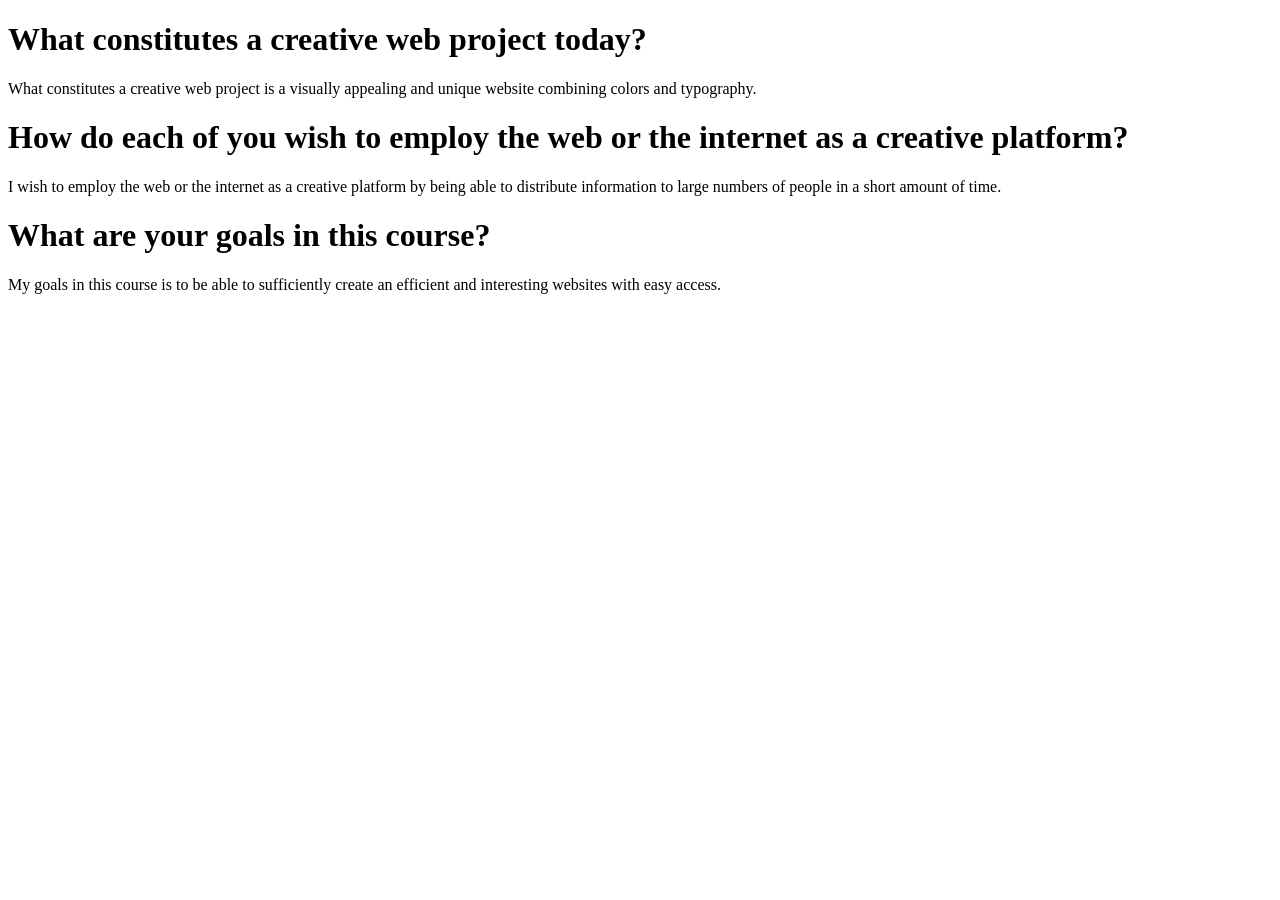
<file: CW1.html>
<!DOCTYPE html>
<html lang="en">
<head>
  <title>In Class Assignment #1</title>
</head>
<body>

<h1>What constitutes a creative web project today?</h1>
<p> What constitutes a creative web project is a visually appealing and unique website combining colors and typography.</p>

<h1>How do each of you wish to employ the web or the internet as a creative platform? </h1>
<p> I wish to employ the web or the internet as a creative platform by being able to distribute information to large numbers of people in a short amount of time.</p>

<h1>What are your goals in this course?</h1>
<p>My goals in this course is to be able to sufficiently create an efficient and interesting websites with easy access. </p>


</body>
</html>
</file>
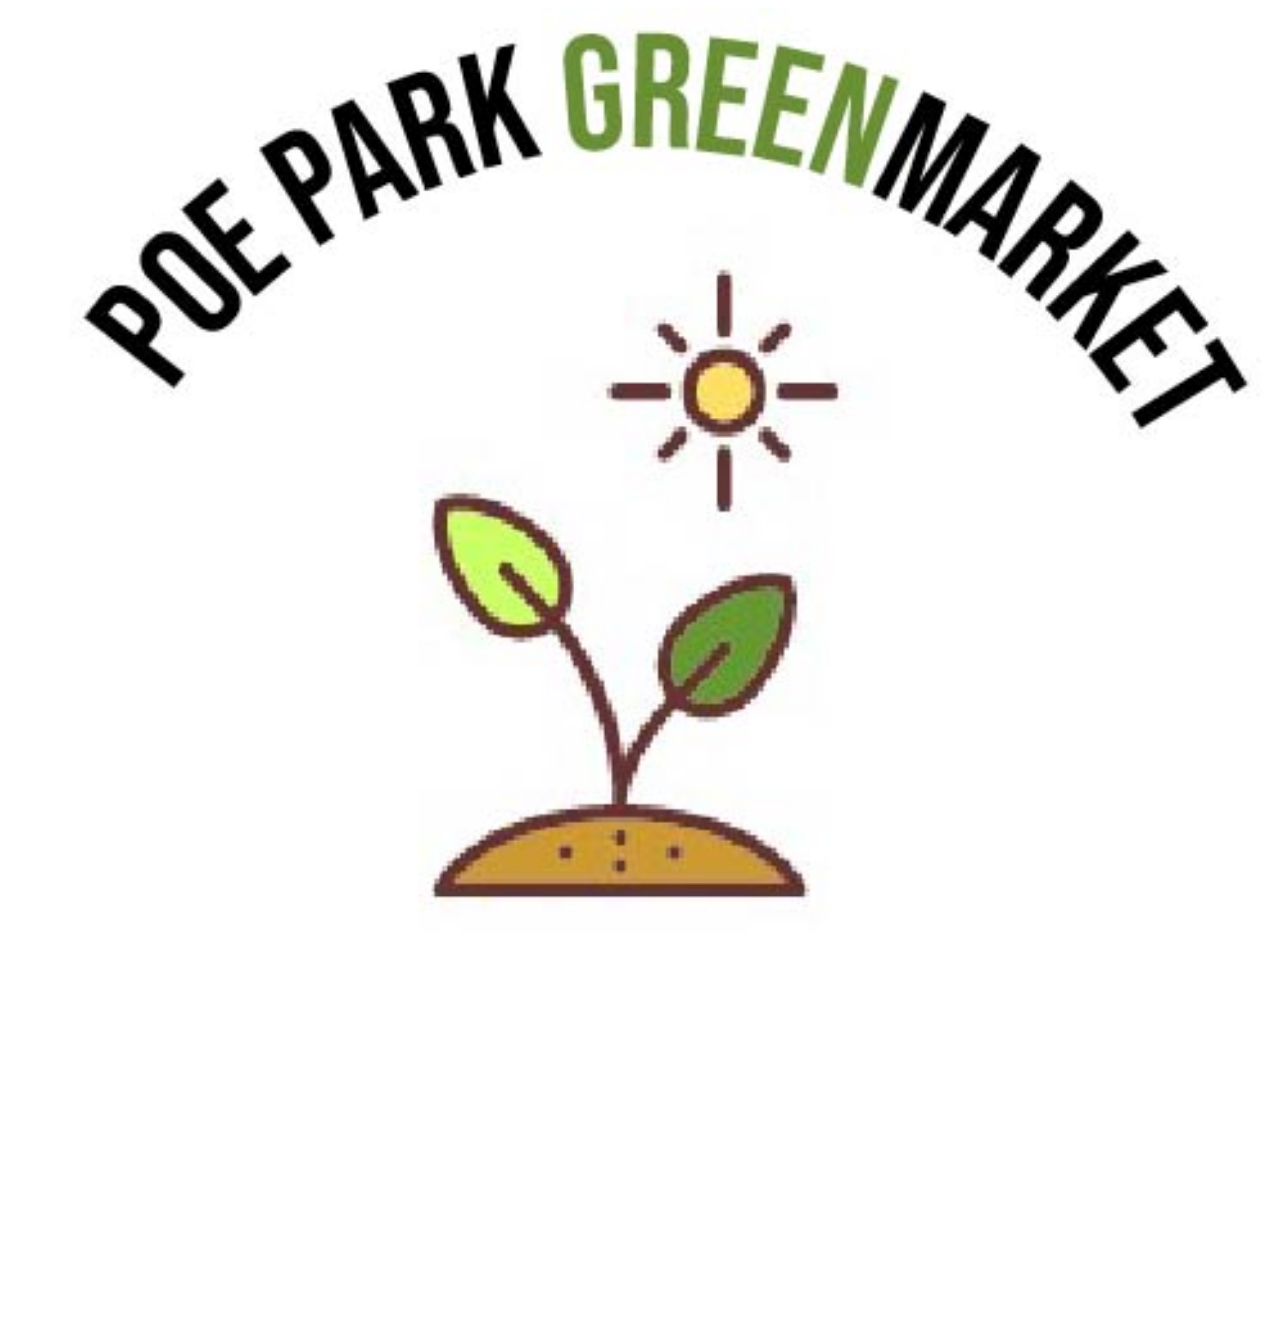
<file: CW4.html>
<!DOCTYPE html>
<html>
<head>
<meta name="viewport" content="width=device-width, initial-scale=1">
<style>
.responsive {
  width: 100%;
  height: auto;
}
</style>
</head>
<body>
<img src="logo.svg" class="responsive" width="300" height="300">

</body>
</html>
</file>
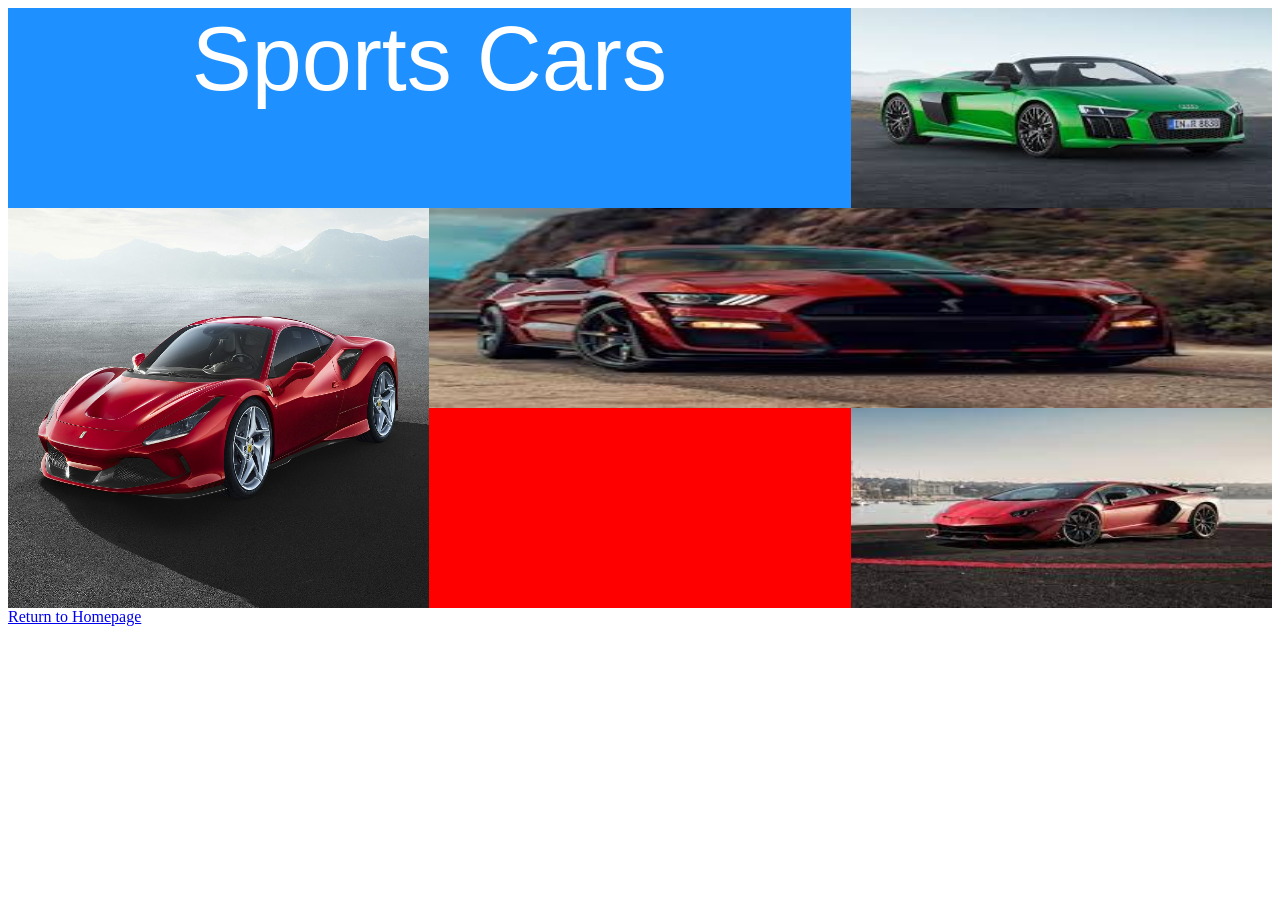
<file: CW6.html>
<!DOCTYPE html>
<html>
<head>
<meta name="viewport" content="width=device-width, initial-scale=1.0">

	<title>grids!</title>
	<link rel="stylesheet" type="text/css" href="grid_style2.css">
</head>
<body>

<div class="wrapper">
  <div id="item1"> Sports Cars	</div>
  <div id="item2"><img src="ferrari1.jpg" width=100% height=100% ></div>
  <div id="item3"><img src="audi.jpg" width=100% height=100% ></div>
  <div id="item4"><img src="mustang.jpg" width=100% height=100% ></div>
  <div id="item5"></div>
  <div id="item6"><img src="lambo1.jpg" width=100% height=100%></div>
</div>
<a href="index.html" title="Link returns to Homepage.">Return to Homepage</a>
</body>
</html>
</file>
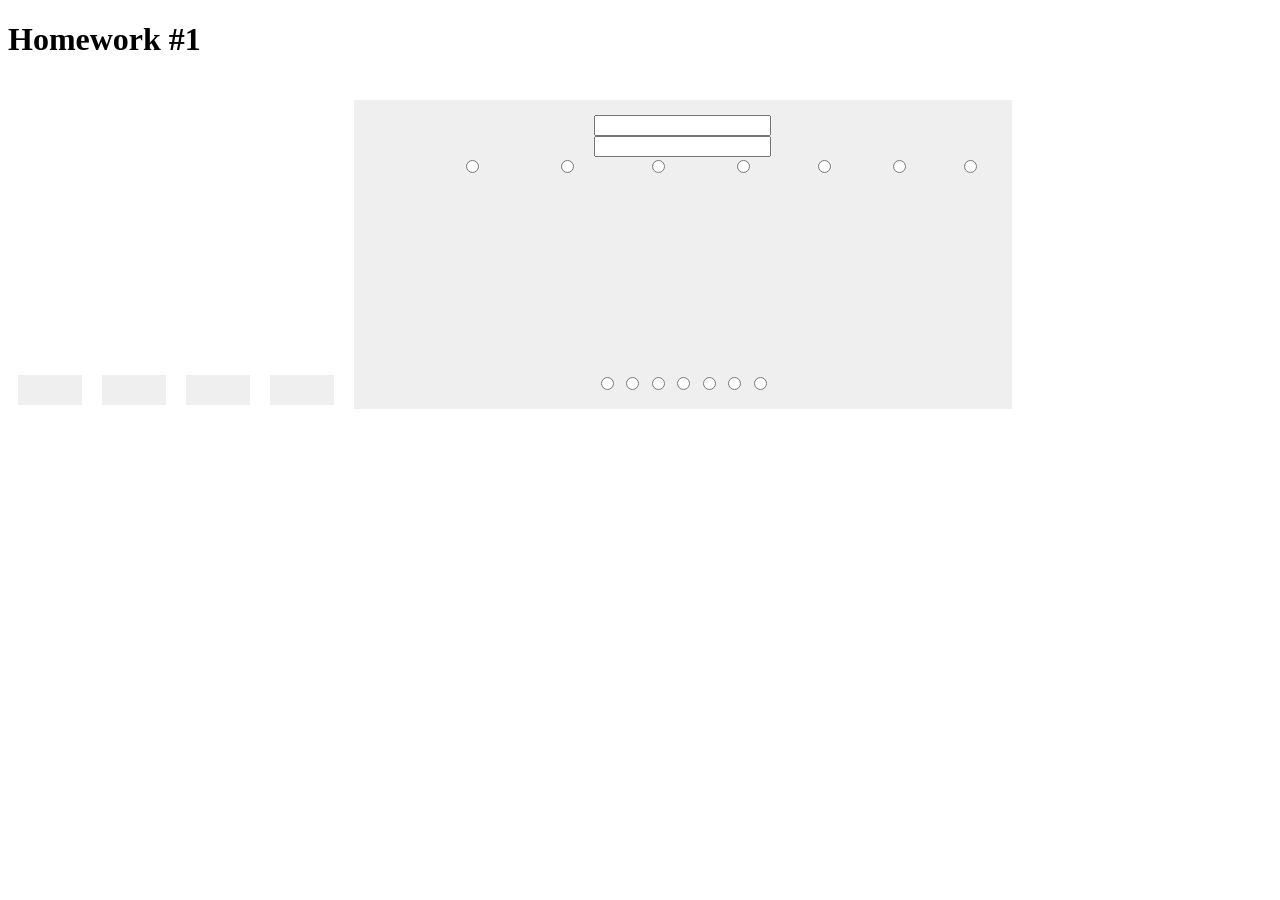
<file: HW1.html>
<!DOCTYPE html>
<html>
<head>
<title> Homework #1</title>
</head>

<h1> Homework #1 </h1>
<style>
.button {
  border: none;
  color: white;
  padding: 15px 32px;
  text-align: center;
  text-decoration: none;
  display: inline-block;
  font-size: 16px;
  margin: 20px 10px;
  cursor: pointer;
}

.button1
.button2
.button3
.button4
.button5
</style>

<body>

<button class="button button1"</button>
<button class="button button2"</button>
<button class="button button3"</button>
<button class="button button4"</button>
<button class="button button5"</button>

<form>

<input><br>
<input>

</form>

<input type="radio" style="margin-left:80px">
<input type="radio" style="margin-left:75px">
<input type="radio" style="margin-left:70px">
<input type="radio" style="margin-left:65px">
<input type="radio" style="margin-left:60px">
<input type="radio" style="margin-left:55px">
<input type="radio" style="margin-left:50px">

<br>

<input type="radio" style="margin-top: 200px">
<input type="radio" style="margin-top:170px">
<input type="radio" style="margin-top:165px">
<input type="radio" style="margin-top:160px">
<input type="radio" style="margin-top:155px">
<input type="radio" style="margin-top:150px">
<input type="radio" style="margin-top:145px">


</body>
</html>
</file>
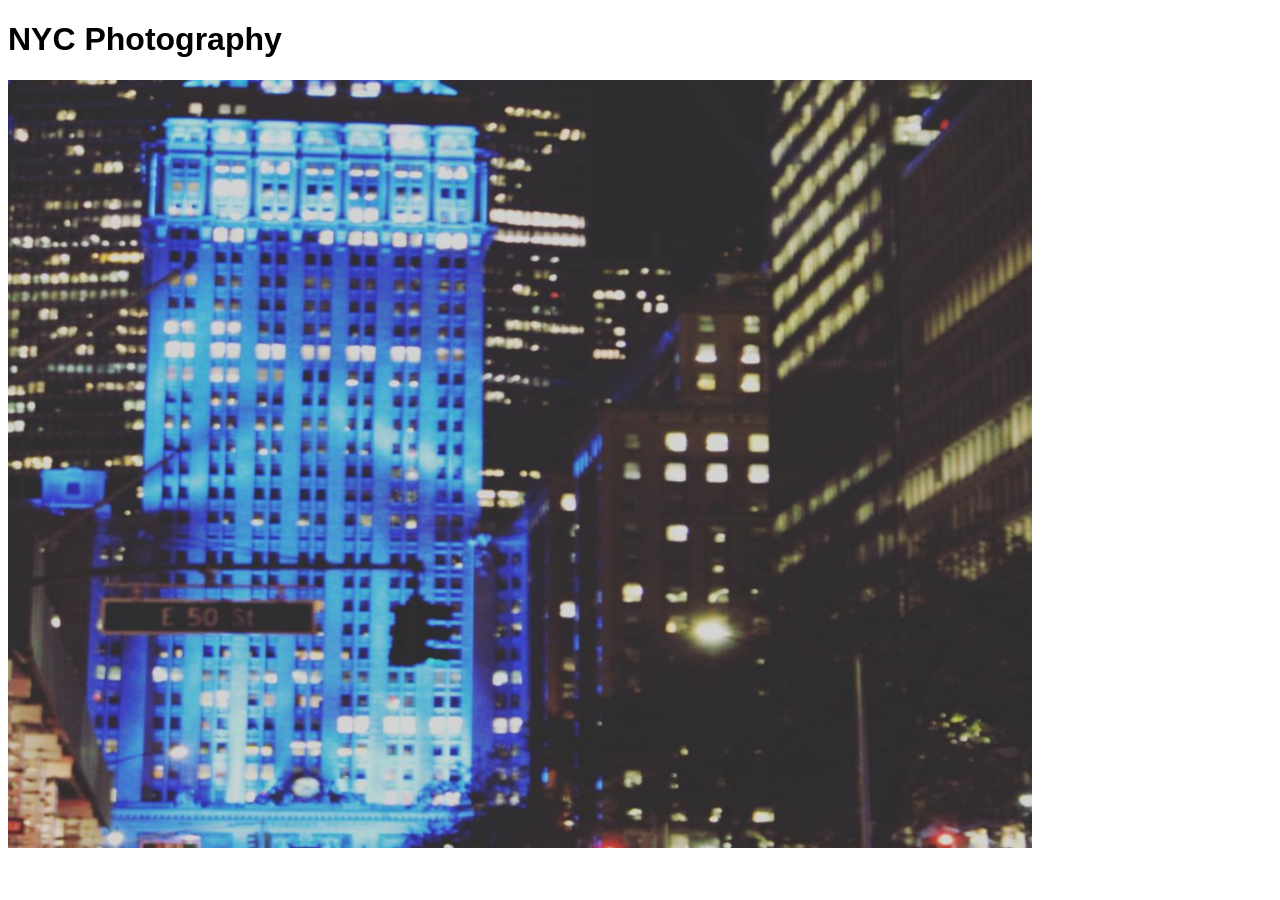
<file: HW2.html>
<!DOCTYPE html>
<html>
<head>
<meta name="viewport" content="width=device-width, initial-scale=1">
<title>NYC Photography</title>

  <h1> NYC Photography </h1>


<style>
body {font-family: Verdana, sans-serif;}
.mySlides {display: none;}
img {vertical-align: middle;}

/* Slideshow container */
.slideshow-container {
  width: 100%;
  margin: auto;
}

/* Fading animation */
.fade {
  animation-name: fade;
  animation-duration: 1.5s;
}

@keyframes fade {
  from {opacity: .4}
  to {opacity: 1}
}
</style>

</head>

<body>

<div class="slideshow-container">

  <div class="mySlides fade">
    <img src="img01.jpg" width="1024" height="768">
  </div>

  <div class="mySlides fade">
    <img src="img02.jpg" width="1024" height="768">
  </div>

  <div class="mySlides fade">
    <img src="img03.jpg" width="1024" height="768">
  </div>

  <div class="mySlides fade">
    <img src="img04.jpg" width="1024" height="768">
  </div>

  <div class="mySlides fade">
    <img src="img05.jpg" width="1024" height="768">
  </div>

  <div class="mySlides fade">
    <img src="img06.jpg" width="1024" height="768">
  </div>

  <div class="mySlides fade">
    <img src="img07.jpg" width="1024" height="768">
  </div>

<div class="mySlides fade">
    <img src="img08.jpg" width="1024" height="768">
  </div>

 <div class="mySlides fade">
    <img src="img09.jpg" width="1024" height="768">
  </div>

 <div class="mySlides fade">
    <img src="img10.jpg" width="1024" height="768">
  </div>





</div>

<script>
// create variable to index the slides - to track
var slideIndex = 0;
// call a function that does something with the slides
showSlides();

function showSlides() {
    // a variable to be used with the for loop
    var i;
    // target the slides in the DOM as slides
    var slides = document.getElementsByClassName("mySlides");
    // loop through the slides showing them one at a time (display)
    for (i = 0; i < slides.length; i++) {
       slides[i].style.display = "none";
    }
    // increment the slides from 0 to the total number of slides (for loop)
    slideIndex++;
    // loop back to the beginning
    if (slideIndex > slides.length) {slideIndex = 1}
    slides[slideIndex-1].style.display = "block";
    setTimeout(showSlides, 3000); // Change image every 2 seconds
}
</script>

</body>
</html>
</file>
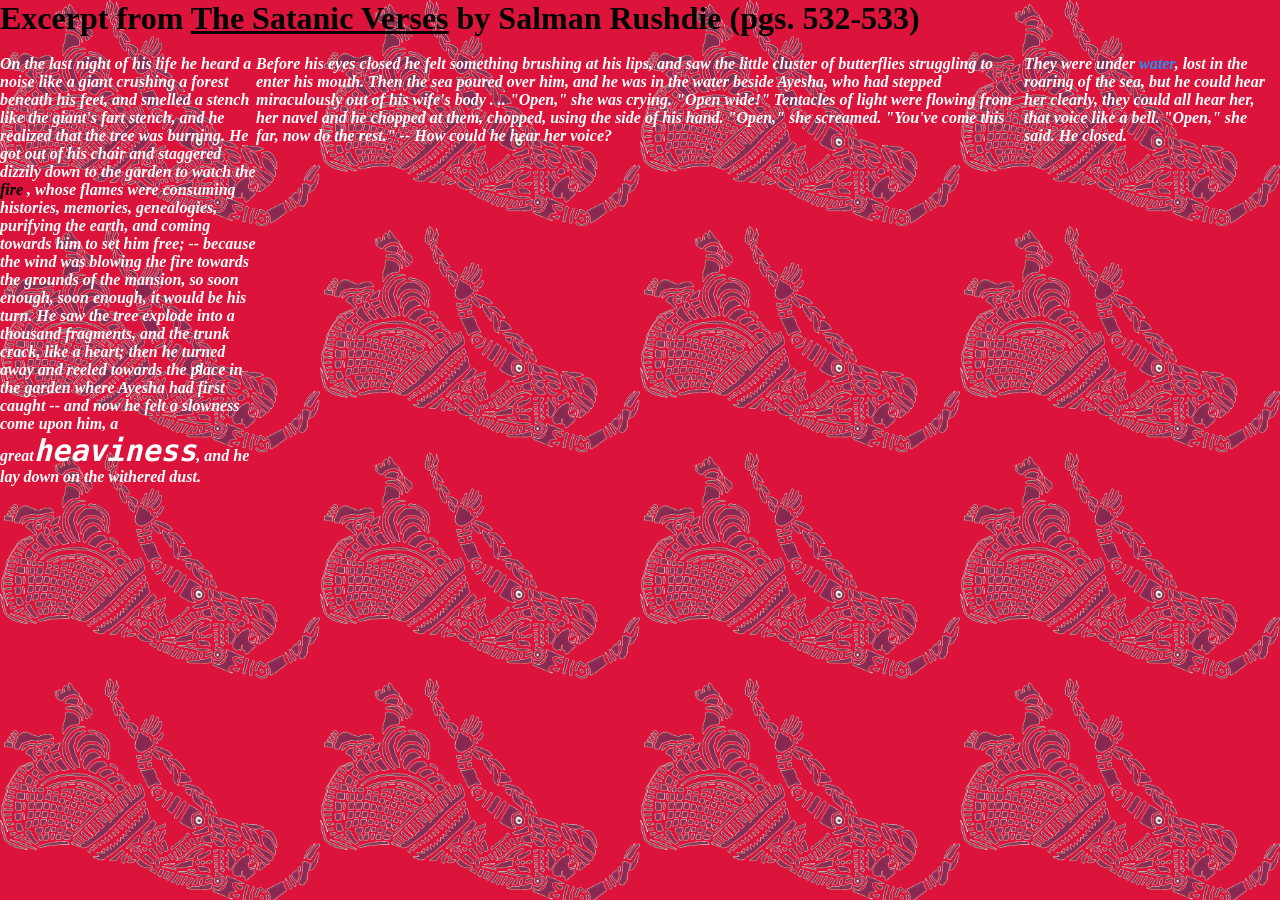
<file: HW5.html>
<!DOCTYPE html>
<html>

  <head>
    <title>Homework 5</title>
    <link rel="stylesheet" href="hw5style.css">
  </head>
<body>
<h1><p><b><strong>Excerpt from <u>The Satanic Verses</u> by Salman Rushdie (pgs. 532-533)</strong></b></p></h1>
<br>

 <div class="container">
        <ul>
            <li style="width: 25%;"> <p><i><strong>On the last night of his life he heard a noise like a giant crushing a forest beneath his feet,
    and smelled a stench like the giant's fart stench, and he realized that
    the tree was burning. He got out of his chair and staggered dizzily down to the garden to watch the<span style="color:black;font-weight:bold"> fire </span>, whose flames
    were consuming histories, memories, genealogies, purifying the earth, and coming towards him to set him free; --
    because the wind was blowing the fire towards the grounds of the mansion, so soon enough, soon enough, it would
    be his turn. He saw the tree explode into a thousand fragments, and the trunk crack, like a heart; then he turned away and
    reeled towards the place in the garden where Ayesha had first caught -- and now he felt a slowness come upon him,
    a great<span class="bold">heaviness</span>, and he lay down on the withered dust. </strong></i></p> </li>


    <li style="width:75%;"><p> <i> Before his eyes closed he felt something brushing at his lips,
      and saw the little cluster of butterflies struggling to enter his mouth. Then the sea poured
      over him, and he was in the water beside Ayesha, who had stepped miraculously out of his
      wife's body . .. "Open," she was crying. "Open wide!" Tentacles of light were flowing from her
      navel and he chopped at them, chopped, using the side of his hand. "Open," she screamed.
       "You've come this far, now do the rest." -- How could he hear her voice?</i></p></li>

    <li style="width:25%;"><p> <i> They were under <span style="color:DodgerBlue; font-weight: bold;">water</span>, lost in the roaring of the sea, but he could hear her clearly, they could all hear her,
    that voice like a bell. "Open," she said. He closed.</i> </p> </li>



</body>
</html>
</file>
<file: grid_style2.css>
.wrapper {
    display: grid;
    grid-template-columns: 33.33333% 33.33333% 33.33333%;
    grid-template-rows: 200px 200px 200px;


    text-align: center;
    color:white;
    font-family: Arial,Helvetica,sans-serif;
    font-size:90px;


}


#item1{
	background-color: DodgerBlue;
	grid-column-start: 1;
    grid-column-end: 3;

}
#item2{
	background-color: LightGray;
	grid-row-start: 2;
    grid-row-end: 4;
}
#item3{
	background-color: #FCFC40;
}
#item4{
	background-color: OrangeRed;
	grid-column-start: 2;
    grid-column-end: 4;
}
#item5{
	background-color: Red;
}
#item6{
	background-color: Blue;
}
</file>
<file: hw5style.css>
* {
    box-sizing: border-box;
    padding: 0;
    margin: 0;
}

body{
    background-color: crimson;
    background-image: url(rushdie.gif);
    background-repeat: none;
    background-size: 25%;
}

.container{
    overflow: hidden;
}

.container ul{
    list-style: none;
    display: flex;
    justify-content: space-around;
    flex-direction: row;
    align-content: center;
    flex-wrap: nowrap;
    margin: 0 auto;
}

.container li{
    color: white;
    font-weight: bolder;
}

.bold{
    font-weight: bolder;
    font-family: monospace;
    font-size: 30px;
}


.opaque{
    opacity: .7;
    font-size: 30px;
}
</file>
